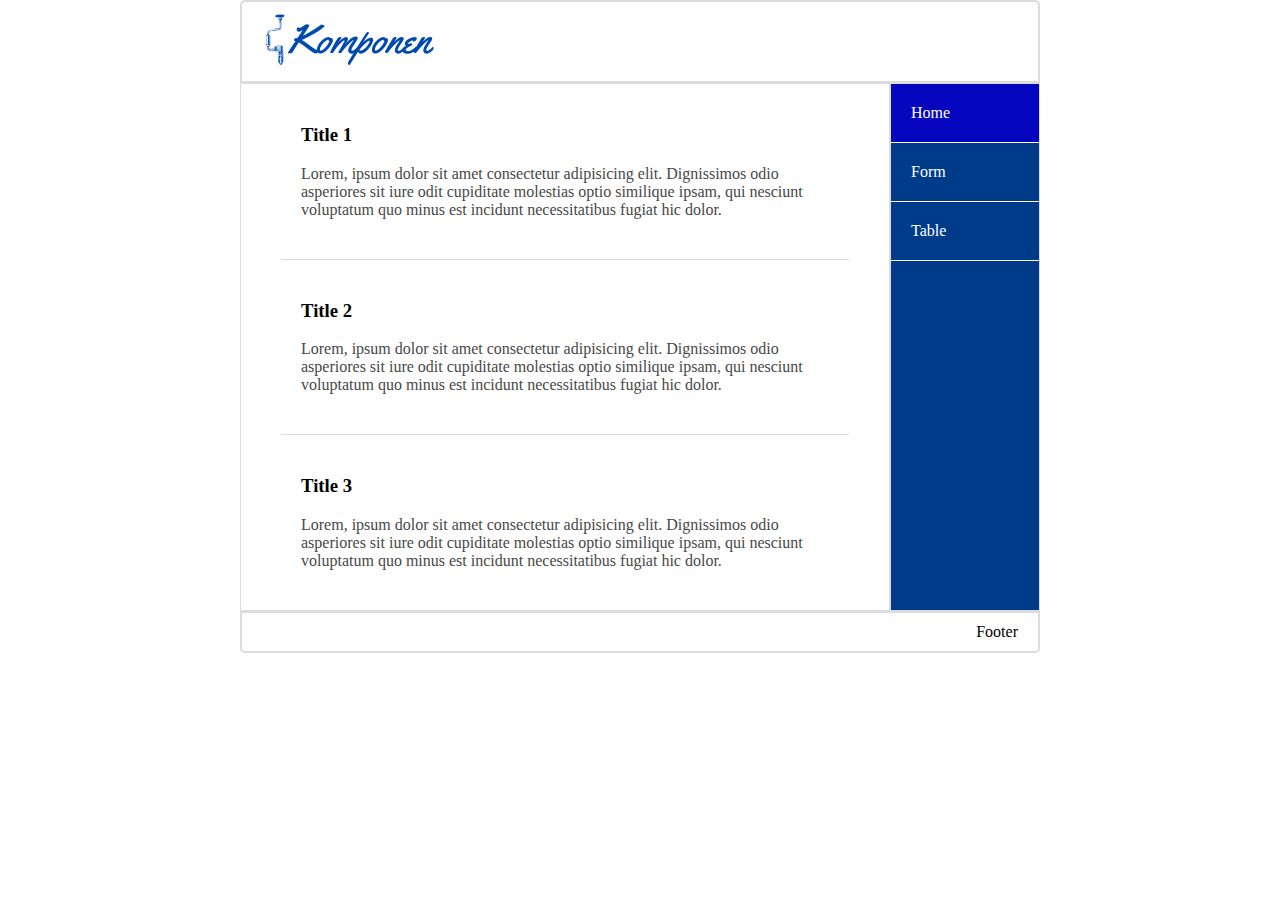
<file: index.html>
<!DOCTYPE html>
<html lang="en">
<head>
    <meta charset="UTF-8">
    <meta http-equiv="X-UA-Compatible" content="IE=edge">
    <meta name="viewport" content="width=device-width, initial-scale=1.0">
    <title>Home</title>
    <link rel="stylesheet" href="css/style.css" type="text/css">
    <link rel="stylesheet" href="css/article.css" type="text/css">
</head>
<body>
    <section class="container">
        <header >
            <img src="img/logo.png" alt="">
        </header>
        <article class="content">

            <section class="article">
                <h3>Title 1</h3>
                <p>
                    Lorem, ipsum dolor sit amet consectetur adipisicing elit. Dignissimos odio asperiores sit iure odit cupiditate molestias optio similique ipsam, qui nesciunt voluptatum quo minus est incidunt necessitatibus fugiat hic dolor.
                </p>
            </section>

            <section class="article">
                <h3>Title 2</h3>
                <p>
                    Lorem, ipsum dolor sit amet consectetur adipisicing elit. Dignissimos odio asperiores sit iure odit cupiditate molestias optio similique ipsam, qui nesciunt voluptatum quo minus est incidunt necessitatibus fugiat hic dolor.
                </p>
            </section>

            <section class="article">
                <h3>Title 3</h3>
                <p>
                    Lorem, ipsum dolor sit amet consectetur adipisicing elit. Dignissimos odio asperiores sit iure odit cupiditate molestias optio similique ipsam, qui nesciunt voluptatum quo minus est incidunt necessitatibus fugiat hic dolor.
                </p>
            </section>

        </article>
        <nav class="sidebar">
            <a href="index.html" class="active">Home</a>
            <a href="form.html">Form</a>
            <a href="table.html">Table</a>
        </nav>
        <footer>Footer</footer>
    </section>
</body>
</html>
</file>
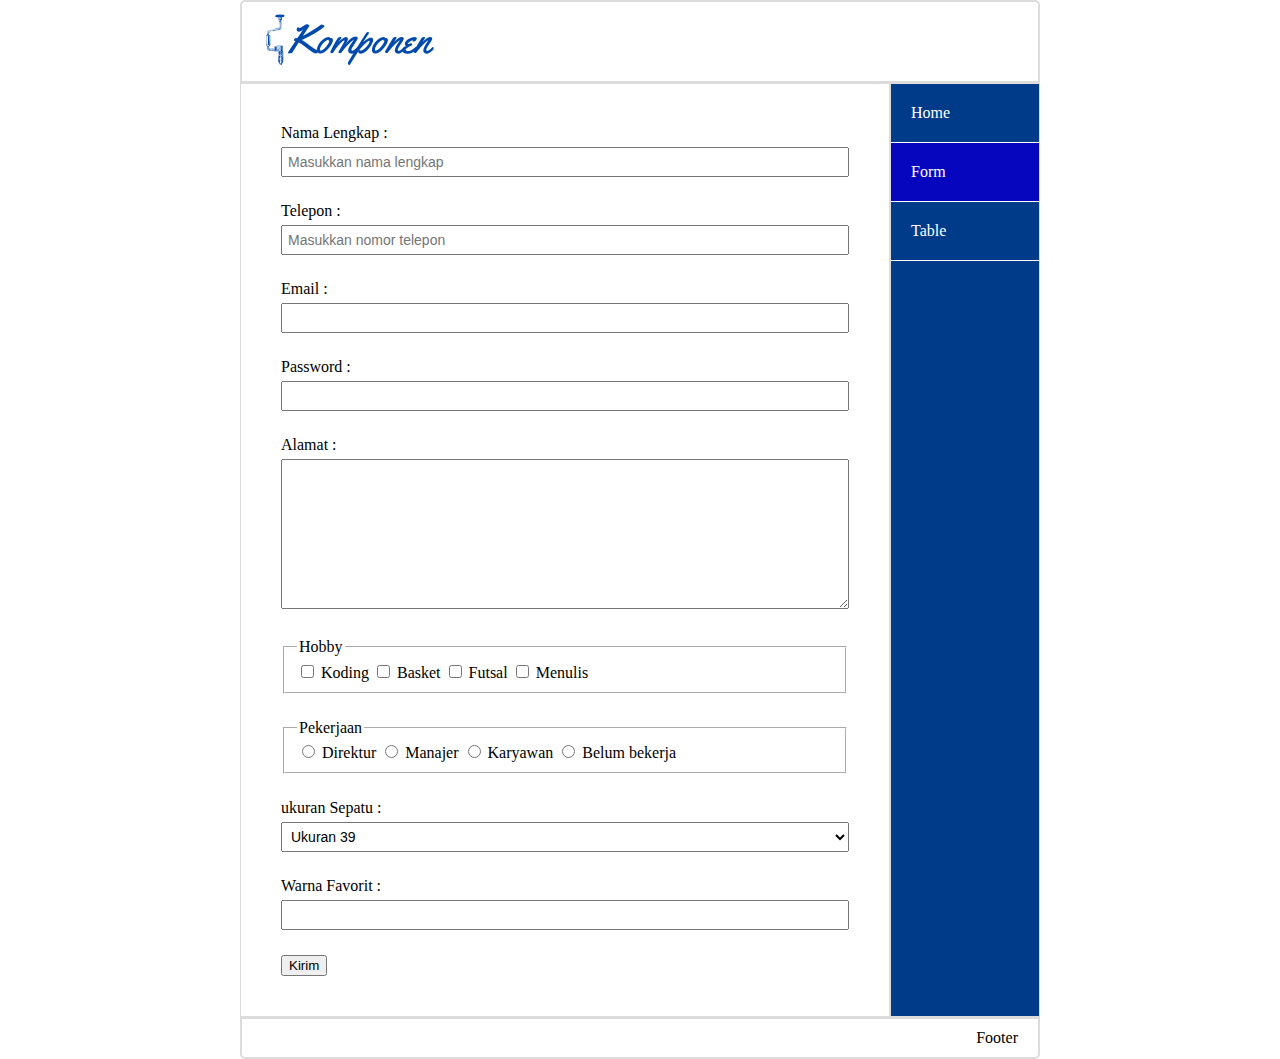
<file: form.html>
<!DOCTYPE html>
<html lang="en">
<head>
    <meta charset="UTF-8">
    <meta http-equiv="X-UA-Compatible" content="IE=edge">
    <meta name="viewport" content="width=device-width, initial-scale=1.0">
    <title>Form</title>
    <link rel="stylesheet" href="css/style.css" type="text/css">
    <link rel="stylesheet" href="css/form.css" type="text/css">
</head>
<body>
    <section class="container">
        <header >
            <img src="img/logo.png" alt="">
        </header>
        <section class="content">

          <form action="" method="">
            
            <label class="form-style" for="">
                Nama Lengkap :
            <input class="input" type="text" name="" id="" placeholder="Masukkan nama lengkap">
            </label>

            <label class="form-style" for="">
                Telepon :
            <input class="input" type="number" name="" id="" placeholder="Masukkan nomor telepon">
            </label>
            
            <label class="form-style" for="">
                Email :
            <input class="input" type="email" name="" id="">
            </label>
            
            <label class="form-style" for="">
                Password :
            <input class="input" type="password" name="" id="">
            </label>
            
            <label class="form-style" for="">
                Alamat :
            <textarea class="input"></textarea>
            </label>
            

            <fieldset class="form-style" for="">
               <legend>Hobby</legend>
                <label for="">
                <input type="checkbox" value="Koding" name="" id=""> Koding
                </label>
                <label for="">
                <input type="checkbox" value="Basket" name="" id=""> Basket
                </label>
                <label for="">
                <input type="checkbox" value="Futsal" name="" id=""> Futsal
                </label>
                <label for="">
                <input type="checkbox" value="Menulis" name="" id=""> Menulis
                </label>
            </fieldset>

            <fieldset class="form-style" for="">
                <legend>Pekerjaan</legend>
                 <label for="">
                 <input type="radio" value="Direktur" name="pekerjaan" id=""> Direktur
                 </label>
                 <label for="">
                 <input type="radio" value="Manajer" name="pekerjaan" id=""> Manajer
                 </label>
                 <label for="">
                 <input type="radio" value="Karyawan" name="pekerjaan" id=""> Karyawan
                 </label>
                 <label for="">
                 <input type="radio" value="Belum bekerja" name="pekerjaan" id=""> Belum bekerja
                 </label>
             </fieldset>


             <label class="form-style" for="">
                ukuran Sepatu :
                <select name="" id="" class="input">
                    <option value="39">Ukuran 39</option>
                    <option value="40">Ukuran 40</option>
                    <option value="41">Ukuran 41</option>
                    <option value="42">Ukuran 42</option>
                </select>
            </label>

            <label class="form-style" for="">
                Warna Favorit :
                <input list="warna" class="input">
                <datalist name="" id="warna" class="input">
                    <option value="M">Ukuran Merah</option>
                    <option value="K">Ukuran Kuning</option>
                    <option value="B">Ukuran Biru</option>
                    <option value="H">Ukuran Hijau</option>
                </datalist>
            </label>

            <input type="submit" value="Kirim">

        </form>

        </section>
        <nav class="sidebar">
            <a href="index.html" >Home</a>
            <a href="form" class="active">Form</a>
            <a href="table">Table</a>
        </nav>
        <footer>Footer</footer>
    </section>
</body>
</html>
</file>
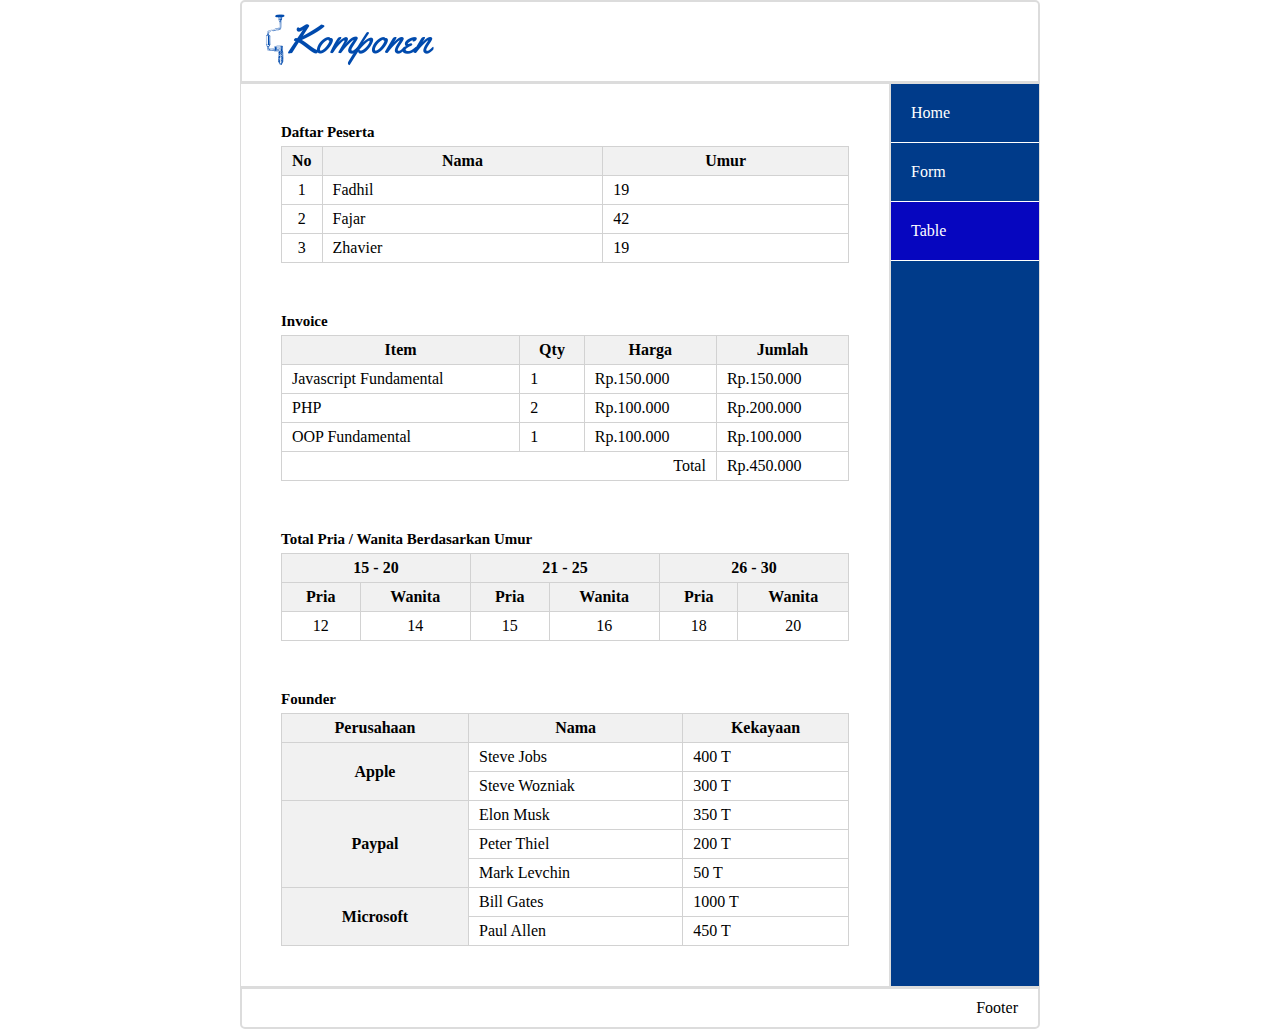
<file: table.html>
<!DOCTYPE html>
<html lang="en">
<head>
    <meta charset="UTF-8">
    <meta http-equiv="X-UA-Compatible" content="IE=edge">
    <meta name="viewport" content="width=device-width, initial-scale=1.0">
    <title>Home</title>
    <link rel="stylesheet" href="css/style.css" type="text/css">
    <link rel="stylesheet" href="css/table.css" type="text/css">
</head>
<body>
    <section class="container">
        <header >
            <img src="img/logo.png" alt="">
        </header>
        <section class="content">

            <table>
                <caption>Daftar Peserta</caption>
                <thead>
                     <tr>
                    <th class="nomor">No</th>
                    <th>Nama</th>
                    <th>Umur</th>
                </tr>
                </thead>
               <tbody>
                    <tr>
                        <td class="tengah">1</td>
                        <td>Fadhil</td>
                        <td>19</td>
                    </tr>
                    <tr>
                        <td class="tengah">2</td>
                        <td>Fajar</td>
                        <td>42</td>
                    </tr>
                    <tr>
                        <td class="tengah">3</td>
                        <td>Zhavier</td>
                        <td>19</td>
                    </tr>
                </tbody>
            </table>

            <table>
                <caption>Invoice</caption>
                <thead>
                     <tr>
                    <th>Item</th>
                    <th>Qty</th>
                    <th>Harga</th>
                    <th>Jumlah</th>
                </tr>
                </thead>
               <tbody>
                    <tr>
                        <td>Javascript Fundamental</td>
                        <td>1</td>
                        <td>Rp.150.000</td>
                        <td>Rp.150.000</td>
                    </tr>
                    <tr>
                        <td>PHP</td>
                        <td>2</td>
                        <td>Rp.100.000</td>
                        <td>Rp.200.000</td>
                    </tr>
                    <tr>
                        <td>OOP Fundamental</td>
                        <td>1</td>
                        <td>Rp.100.000</td>
                        <td>Rp.100.000</td>
                    </tr>
                    <tr>
                        <td colspan="3" class="kanan">Total</td>
                        <td>Rp.450.000</td>
                    </tr>
                </tbody>
            </table>

            <table>
                <caption>Total Pria / Wanita Berdasarkan Umur</caption>
                <thead>
                <tr>
                    <th colspan="2">15 - 20</th>
                    <th colspan="2">21 - 25</th>
                    <th colspan="2">26 -  30</th>
                </tr>
                <tr>
                    <th>Pria</th>
                    <th>Wanita</th>
                    <th>Pria</th>
                    <th>Wanita</th>
                    <th>Pria</th>
                    <th>Wanita</th>
                </tr>
                </thead>
               <tbody>
                  <tr class="tengah">
                      <td>12</td>
                      <td>14</td>
                      <td>15</td>
                      <td>16</td>
                      <td>18</td>
                      <td>20</td>
                  </tr>
                </tbody>
            </table>


            
            <table>
                <caption>
                Founder
                </caption>
                <thead>
                <tr>
                    <th>Perusahaan</th>
                    <th>Nama</th>
                    <th>Kekayaan</th>
                </tr>
                <tr>
                    <th rowspan="3">Apple</th>
                </tr>
                <tr>
                    <td>Steve Jobs</td>
                    <td>400 T</td>
                </tr>
                <tr>
                    <td>Steve Wozniak</td>
                    <td>300 T</td>
                </tr>
                <tr>
                    <th rowspan="4">Paypal</th>
                </tr>
                <tr>
                    <td>Elon Musk</td>
                    <td>350 T</td>
                </tr>
                <tr>
                    <td>Peter Thiel</td>
                    <td>200 T</td>
                </tr>
                <tr>
                    <td>Mark Levchin</td>
                    <td>50 T</td>
                </tr>
                <tr>
                    <th rowspan="3">Microsoft</th>
                </tr>
                <tr>
                    <td>Bill Gates</td>
                    <td>1000 T</td>
                </tr>
                <tr>
                    <td>Paul Allen</td>
                    <td>450 T</td>
                </tr>
                </thead>
               <tbody>
               </tbody>
               
            </table>

        </section>
        <nav class="sidebar">
            <a href="index.html">Home</a>
            <a href="form.html">Form</a>
            <a href="table.html" class="active">Table</a>
        </nav>
        <footer>Footer</footer>
    </section>
</body>
</html>
</file>
<file: css/style.css>
body {
    margin: 0px;
}

.container {
    width: 800px;
    margin: 0 auto;
    display: flex;
    flex-wrap: wrap;
}

header {
    width: 100%;
    border: 2px solid #dcdcdc;
    padding-left: 20px;
    border-top-left-radius: 5px;
    border-top-right-radius: 5px;
}

.content {
    width: 650px;
    border: 1px solid #dcdcdc;
    padding: 40px;
    box-sizing: border-box;
}

nav.sidebar {
    width: 150px;
    background: #003b8a;
    border: 1px solid #dcdcdc;
    box-sizing: border-box;
    display: flex;
    flex-direction: column;
}


nav.sidebar a {
    color: white;
    text-decoration: none;
    border-bottom: 1px solid white;
    padding: 20px;
}

nav.sidebar a:hover {
    background: #0757c1;
}

nav.sidebar a.active {
    background: #0606bf;
}

footer {
    width: 100%;
    border: 2px solid #dcdcdc;
    padding: 10px 20px;
    text-align: right;
    border-bottom-left-radius: 5px;
    border-bottom-right-radius: 5px;
}
</file>
<file: css/article.css>
.article {
    border-bottom: 1px solid #dcdcdc;
    padding:  40px 20px;
}

.article h3 {
    marin-top:  0px;
}

.article h3 {
    margin-top: 0px;
}

.article p {
    margin-bottom: 0px;
    color: #484848;
}

.article:last-child{
    border-bottom: none;
    padding-bottom: 0px;

}

.article:first-child{
    padding-top: 0px;

}
</file>
<file: css/form.css>
.form-style {
    display: block;
    margin-bottom: 25px;
}

.form-style .input{
    width: 100%;
    padding: 5px;
    font-size: 14px;
    box-sizing: border-box;
    margin-top: 5px;
}

textarea {
    height: 150px;
}

fieldset {
    border-color: white;
}
</file>
<file: css/table.css>
table {
    border: 1px solid #d2d2d2;
    border-collapse: collapse;
    width: 100%;
    margin-bottom: 50px;
}

table:last-child{
    margin-bottom: 0;
}

td, th {
    border: 1px solid #d2d2d2;
    padding: 5px 10px;
}

th {
    background-color: #f1f1f1;
}

caption {
    text-align: left;
    font-weight: bold;
    margin-bottom: 5px;
    font-size: 15px;
}

th.nomor {
    width: 15px;
}

.tengah {
    text-align: center;
}

.kanan {
    text-align: right;
}
</file>
